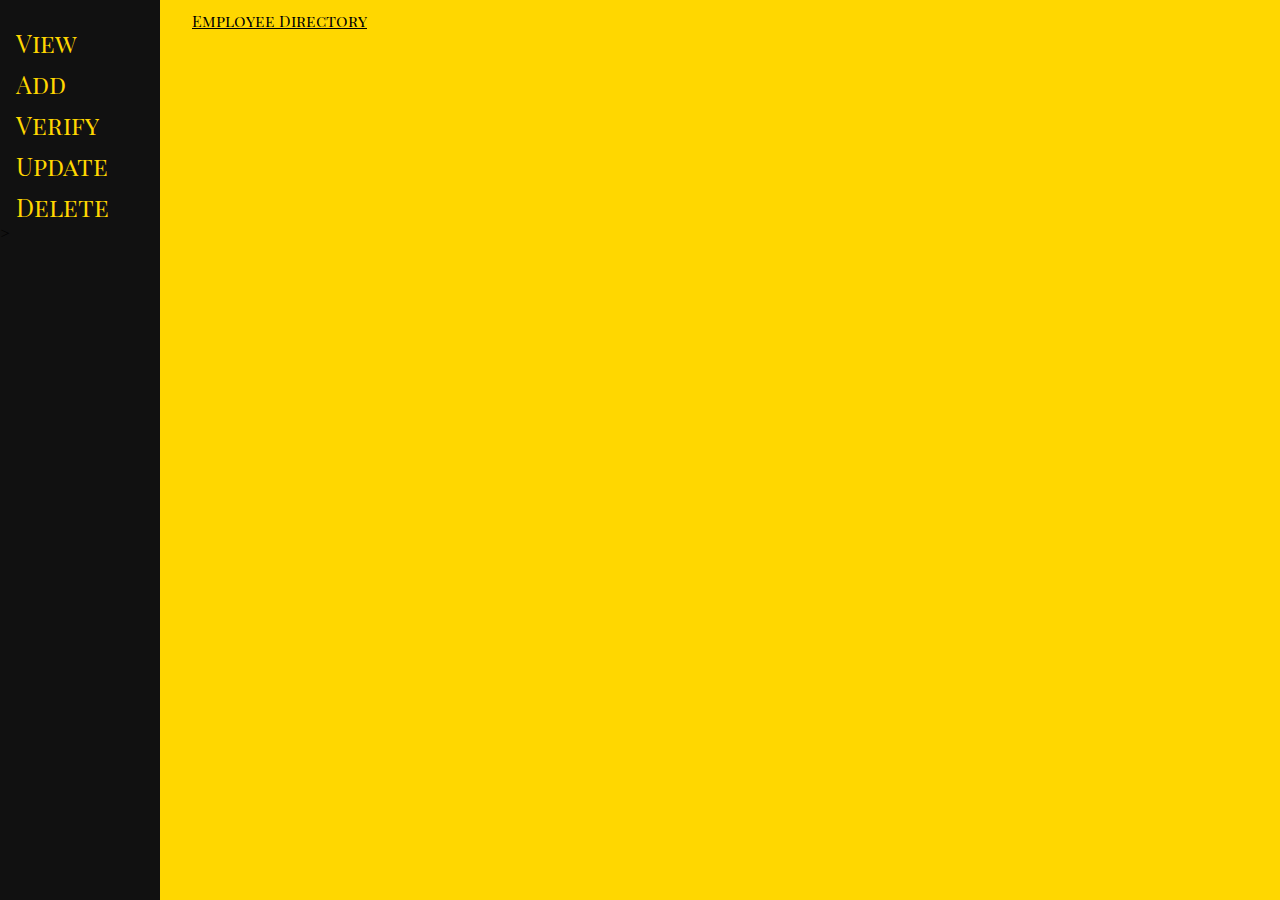
<file: index.html>
<!DOCTYPE html>
<html lang="en">

<head>
  <meta charset="UTF-8">
  <meta name="viewport" content="width=device-width, initial-scale=1.0">
  <meta http-equiv="X-UA-Compatible" content="ie=edge">
  <title>Employee Directory</title>
  <link rel="stylesheet" type="text/css" href="reset.css">
  <link rel="stylesheet" href="https://stackpath.bootstrapcdn.com/bootstrap/4.1.3/css/bootstrap.min.css" integrity="sha384-MCw98/SFnGE8fJT3GXwEOngsV7Zt27NXFoaoApmYm81iuXoPkFOJwJ8ERdknLPMO"
    crossorigin="anonymous">
  <link href="https://fonts.googleapis.com/css?family=Kaushan+Script|Playfair+Display+SC" rel="stylesheet">
  <link rel="stylesheet" type="text/css" href="style.css">
</head>

<body>

  <!-- Side Bar -->
  <div class="sidenav">
    <a href="#" id="view">View</a>
    <a href="#" id="add">Add</a>
    <a href="#" id="verify">Verify</a>
    <a href="#" id="update">Update</a>
    <a href="#" id="delete">Delete</a>>
  </div>

  <h3>Employee Directory</h3>

  <header>
    <div class="inputBar" id='inputBarID'>
      <ul class="userForm">
        <button class="submit">Submit</button>
        <li><input id="nameInput" type="text" name="name" placeholder="Name"><br></li>
        <li><input id="roomInput" type="number" name="room" placeholder="Room"><br></li>
        <li><input id="numInput" type="tel" name="number" placeholder="(###)-###-####"><br></li>
      </ul>
    </div>

    <div class="updateForm">
      <ul class="updateInput showTextbox">
        <button class="updateButton">Update</button>
        <li><input id="updateName" type="text" name="name" placeholder="Name"><br></li>
        <li><input id="updateRoom" type="number" name="room" placeholder="Room"><br></li>
        <li><input id="updateNum" type="tel" name="number" placeholder="(###)-###-####"><br></li>
      </ul>
    </div>
  </header>

  <!-- Main -->
  <div class="container">
    <div id="select" class="hideForm">
      <div id="verifyForm">
        <button id="verifyButton">Search</button>
        <input id="nameInput2" type="text" name="name" placeholder="Name"><br>
      </div>
    </div>

    <div id="remove">
      <div id="removeForm" class="hideRemove">
        <button id="removeButton">Delete</button>
        <input id="removeName" type="text" name="name" placeholder="Name"><br>
      </div>
    </div>

    <div class="row">
      <div id="visiblePage" class="col-sm-12">



      </div>

    </div>
















  </div>
























  <script src="dom.js"></script>
  <script src="employeeList.js"></script>
  <script src="app.js"></script>

</body>


</html>
</file>
<file: style.css>
header{
    display: inline;
    overflow: auto;
    
    
}

 h3{
    line-height: 15px;
    margin-top: 1%;
    margin-left: 15%;
    text-decoration: underline;
    text-decoration-color:black;
    font-family: 'Playfair Display SC', serif;
    
    
}

.inputBar{
    display: none;
}


.userForm{
    float: right;
    display: inline-flex;
    position: relative;
    bottom: 22px;
    margin-right: 10px;
    font-family: 'Playfair Display SC', serif;
}

#verifyForm{
    float: right;
    display: inline-flex;
    position: relative;
    bottom: 22px;
    margin-right: 10px;
    font-family: 'Playfair Display SC', serif;

}

.hideForm{
    display:none;
}

.sidenav {
    height: 100%; 
    width: 160px;
    position: fixed; 
    z-index: 1; 
    top: 0; 
    left: 0;
    background-color: #111; 
    overflow-x: hidden; 
    padding-top: 20px;
    font-family: 'Playfair Display SC', serif;
}


.sidenav a {
    padding: 10px 8px 6px 16px;
    text-decoration: none;
    font-size: 25px;
    color: gold;
    display: block;
}


.sidenav a:hover {
    color:silver;
}

.employeeId{
    
    margin-bottom: 10%;
    margin-top: 10%;
  
}

body{
color: black;
background-color: gold;
}

#visiblePage{
    margin-left: 20%;
}

.container{
    font-family: 'Kaushan Script', cursive;
}

.updateInput{
    float: right;
    display: inline-flex;
    position: relative;
    bottom: 22px;
    margin-left: 20px;
    font-family: 'Playfair Display SC', serif;
    
}

.showTextbox{
    display:none;
}
p {
    margin-top: 20px;
    margin-bottom: 1rem;
    margin-left: 40%;
}

.row{
    display: flex;
    flex-wrap: wrap;
    margin-right: 65%;
    margin-left: 0;
}

#remove{
    float: right;
    display: inline-flex;
    position: relative;
    bottom: 22px;
    margin-left: 20px;
    font-family: 'Playfair Display SC', serif;
}

.hideRemove{
    display: none;
}



@media screen and (max-height: 450px) {
    .sidenav {padding-top: 15px;}
    .sidenav a {font-size: 18px;}
}
</file>
